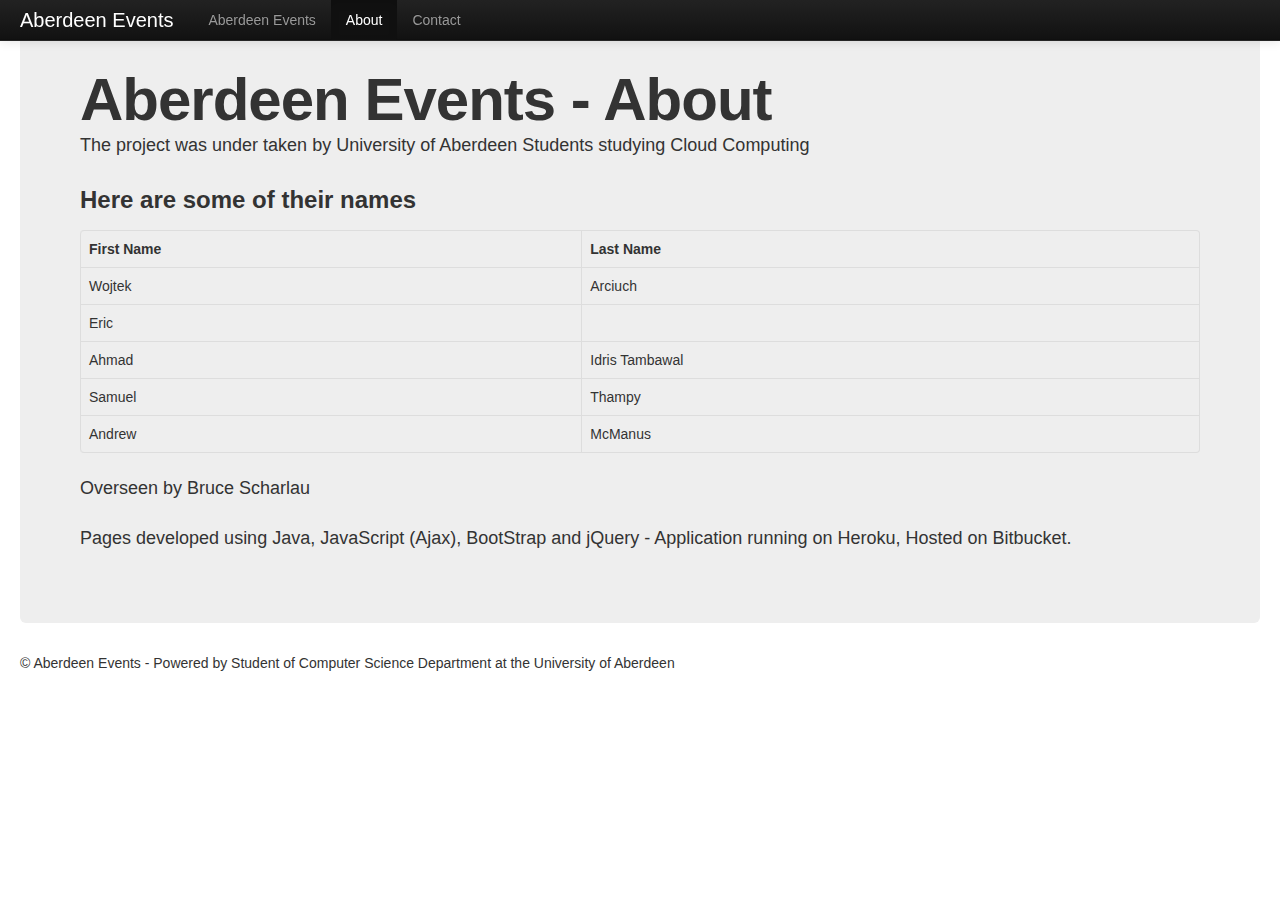
<file: RSS/WebContent/about.html>
<!DOCTYPE html>
<html>
<head>
<meta charset="ISO-8859-1">
<title>Aberdeen Events: About</title>
<meta name="viewport" content="width=device-width, initial-scale=1.0">
<meta name="description" content="">
<meta name="author" content="">
<link href="css/bootstrap.min.css" rel="stylesheet" type="text/css" />
<script src="js/External/bootstrap.min.js" type="text/javascript"></script>
<script src="js/External/jquery-1.8.2.js" type="text/javascript"></script>
<link href="css/bootstrap-responsive.css" rel="stylesheet"
	type="text/css" />
</head>
<body>
	<!-- <div class="container-fluid"> -->
	<div class="navbar navbar-inverse navbar-fixed-top">
		<div class="navbar-inner">
			<div class="container-fluid">
				<a class="btn btn-navbar" data-toggle="collapse"
					data-target=".nav-collapse"> <span class="icon-bar"></span> <span
					class="icon-bar"></span> <span class="icon-bar"></span>
				</a> <a class="brand" href="index.html">Aberdeen Events</a>
				<div class="nav-collapse collapse">
					<ul class="nav">
						<li><a href="index.html">Aberdeen Events</a></li>
						<li class ="active"><a href="about.html">About</a></li>
						<li><a>Contact</a></li>
					</ul>
				</div>
			</div>
		</div>
	</div>
	<div class="container-fluid">
		<div class="hero-unit">
			<h1>Aberdeen Events - About</h1>
			<p class="lead">The project was under taken by University of
				Aberdeen Students studying Cloud Computing</p>
			<h3>Here are some of their names</h3>
			<table class="table table-bordered table-hover">
				<thead>
					<tr>
						<th>First Name</th>
						<th>Last Name</th>
					</tr>
				</thead>
				<!-- Fill in your names guys! -->
				<tbody>
					<tr>
						<td>Wojtek</td>
						<td>Arciuch</td>
					</tr>
					<tr>
						<td>Eric</td>
						<td></td>
					</tr>
					<tr>
						<td>Ahmad</td>
						<td>Idris Tambawal</td>
					</tr>
					<tr>
						<td>Samuel</td>
						<td>Thampy</td>
					</tr>
					<tr>
						<td>Andrew</td>
						<td>McManus</td>
					</tr>
				</tbody>
			</table>
			<p class="lead">Overseen by Bruce Scharlau</p>
			<p>Pages developed using Java, JavaScript (Ajax), BootStrap and
				jQuery - Application running on Heroku, Hosted on Bitbucket.</p>
		</div>
		<footer>
			<p>&copy; Aberdeen Events - Powered by Student of Computer
				Science Department at the University of Aberdeen</p>
		</footer>
	</div>
</body>
</html>
</file>
